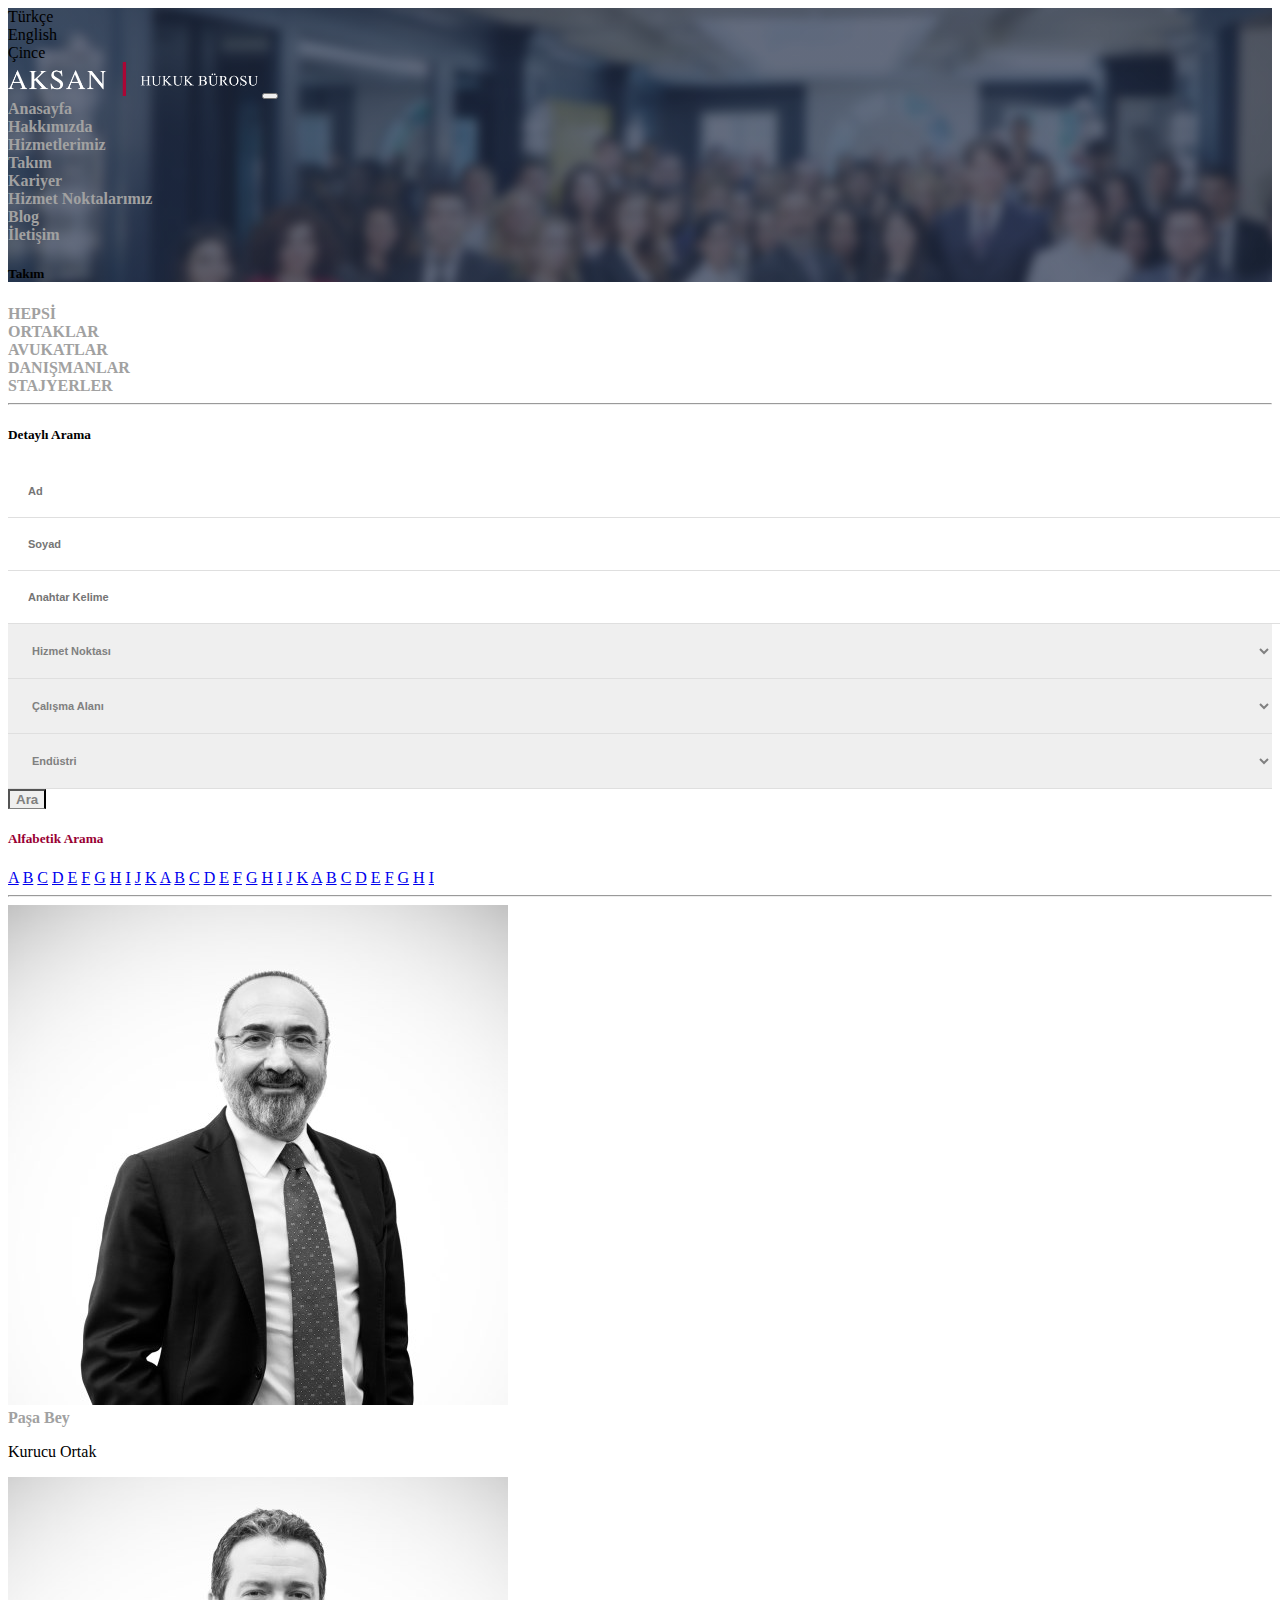
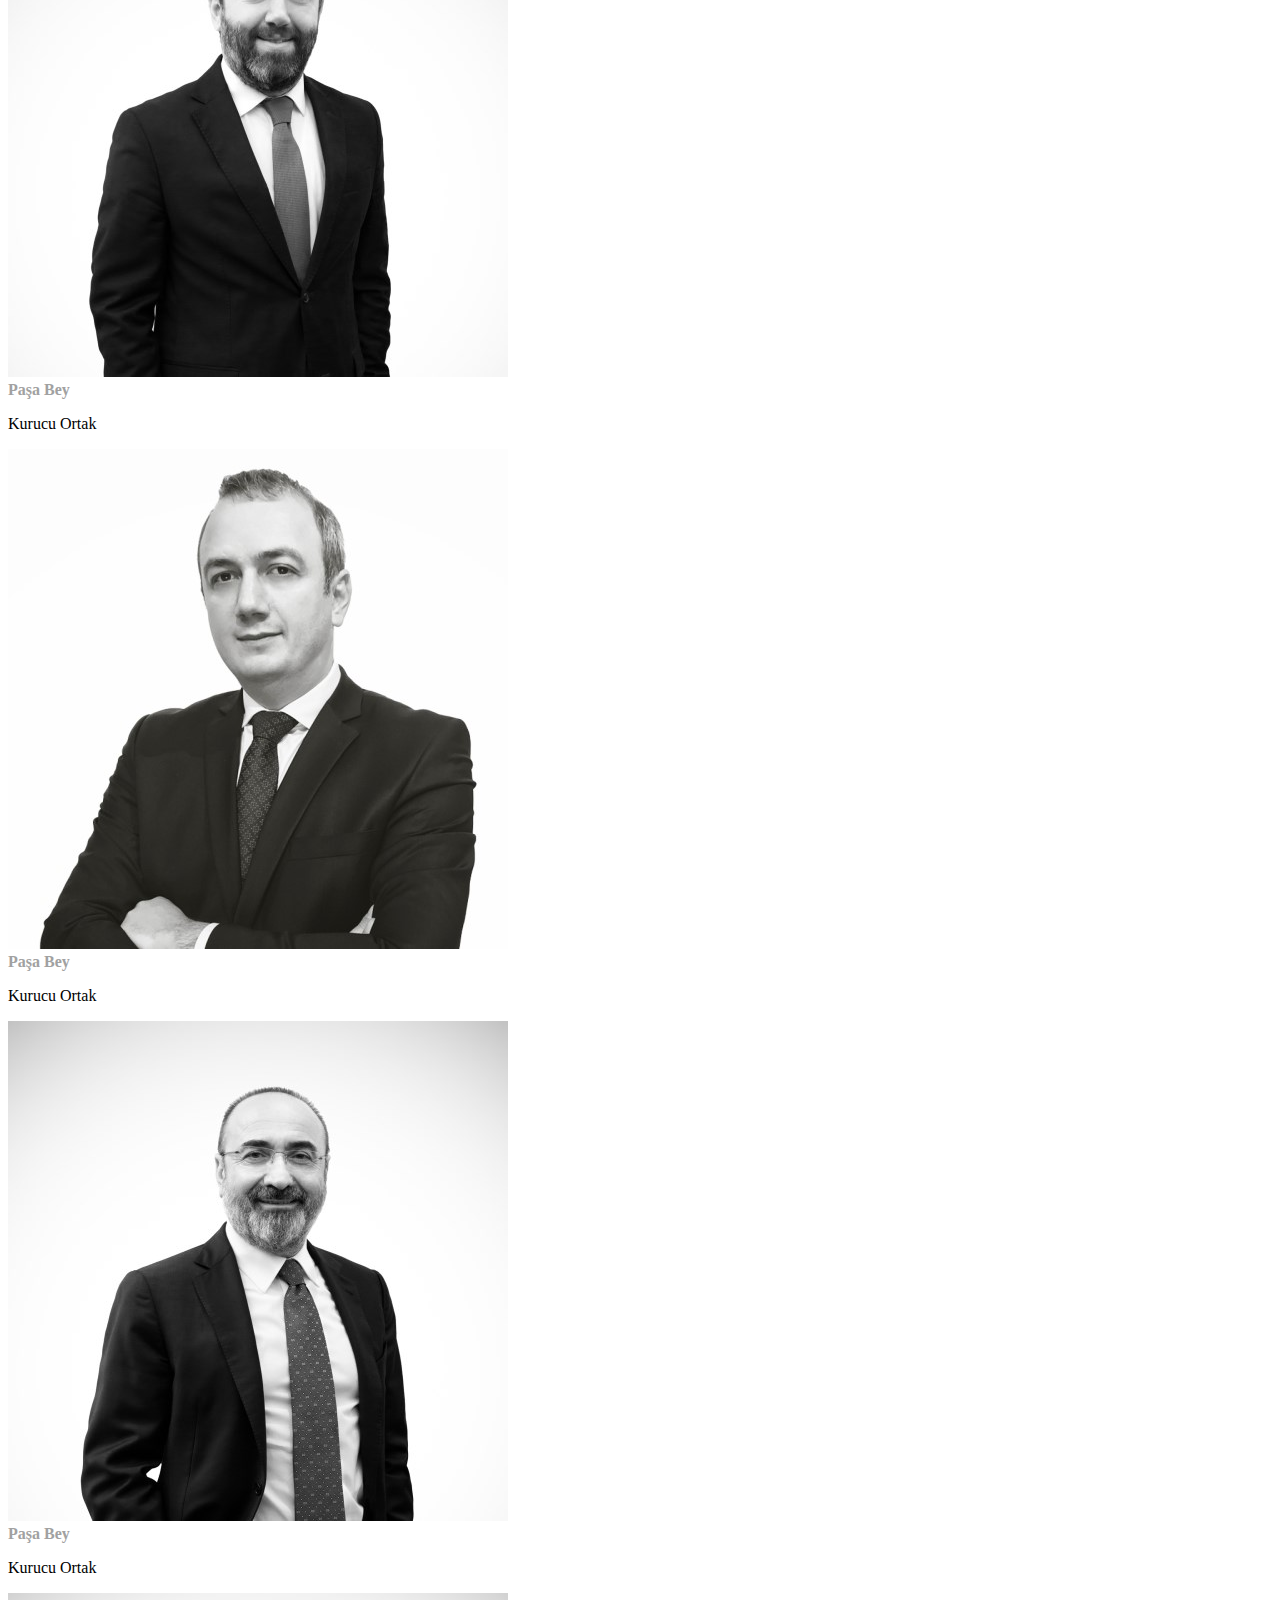
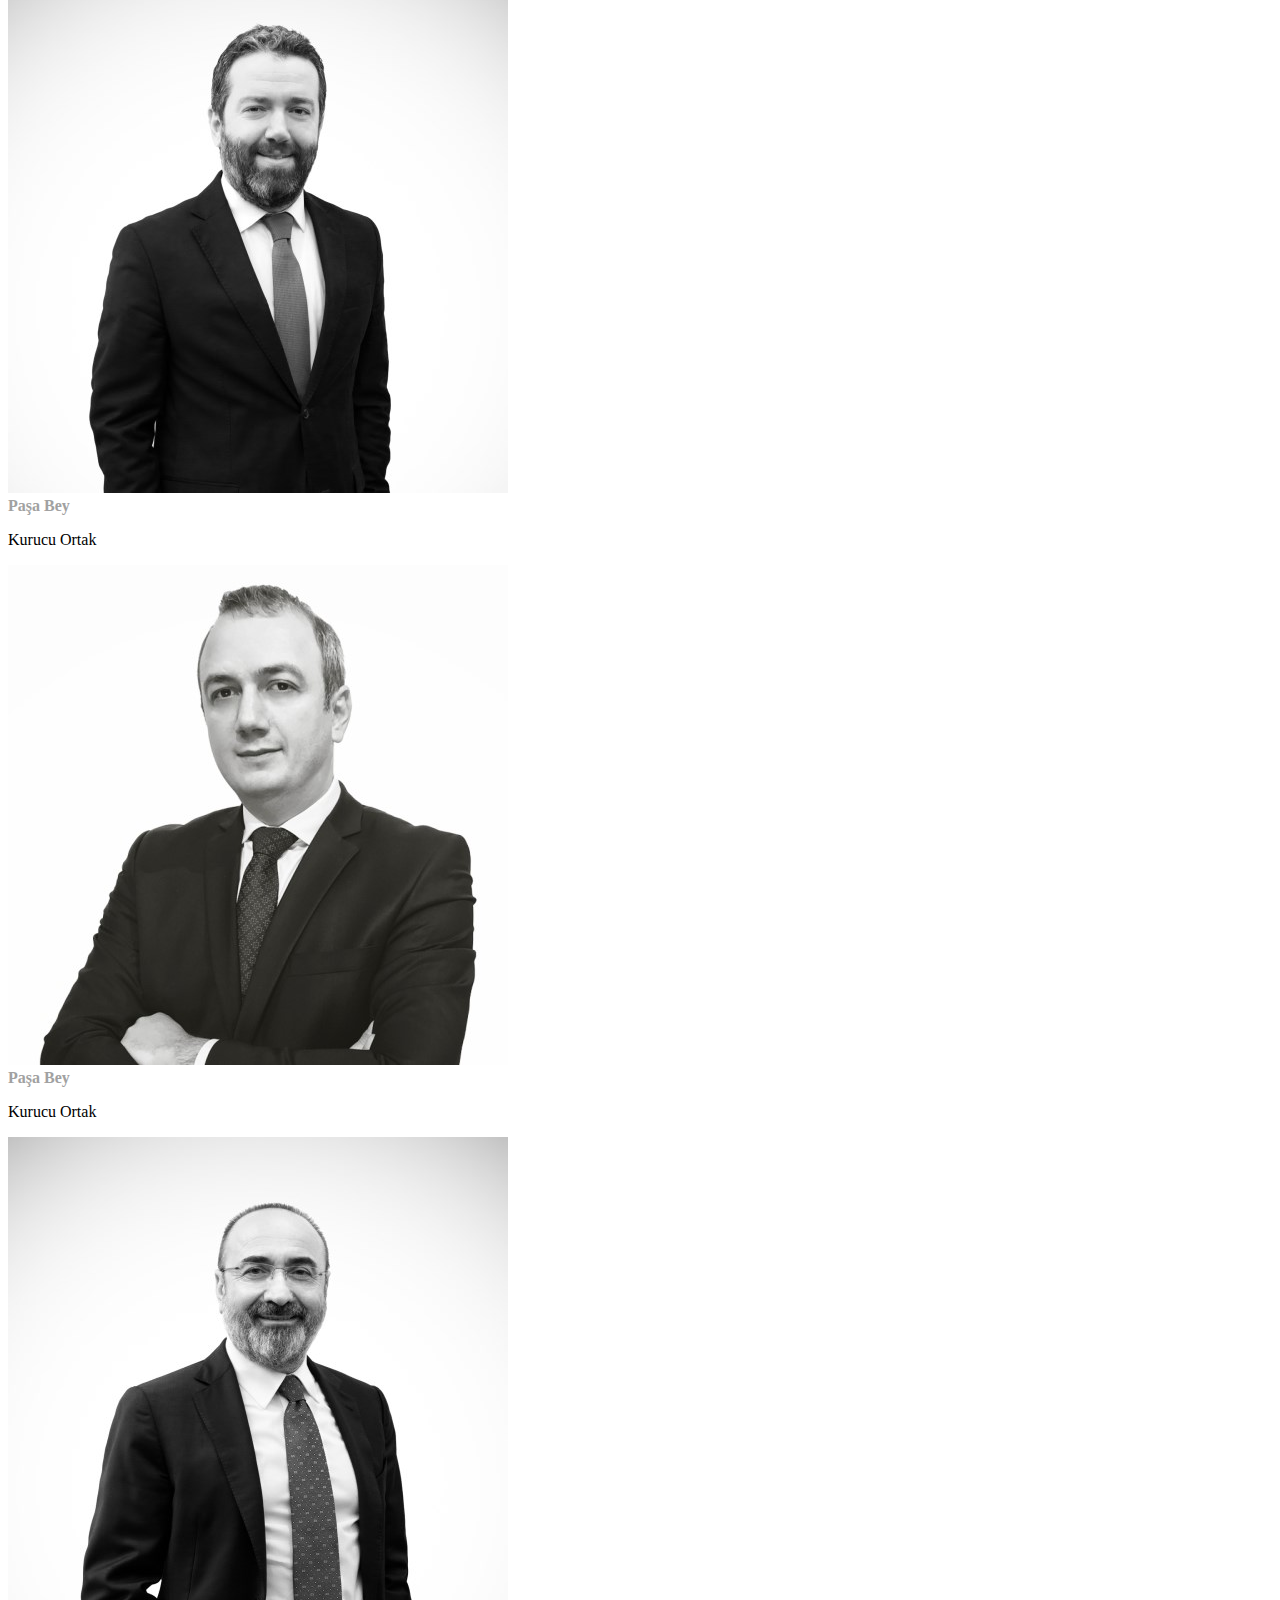
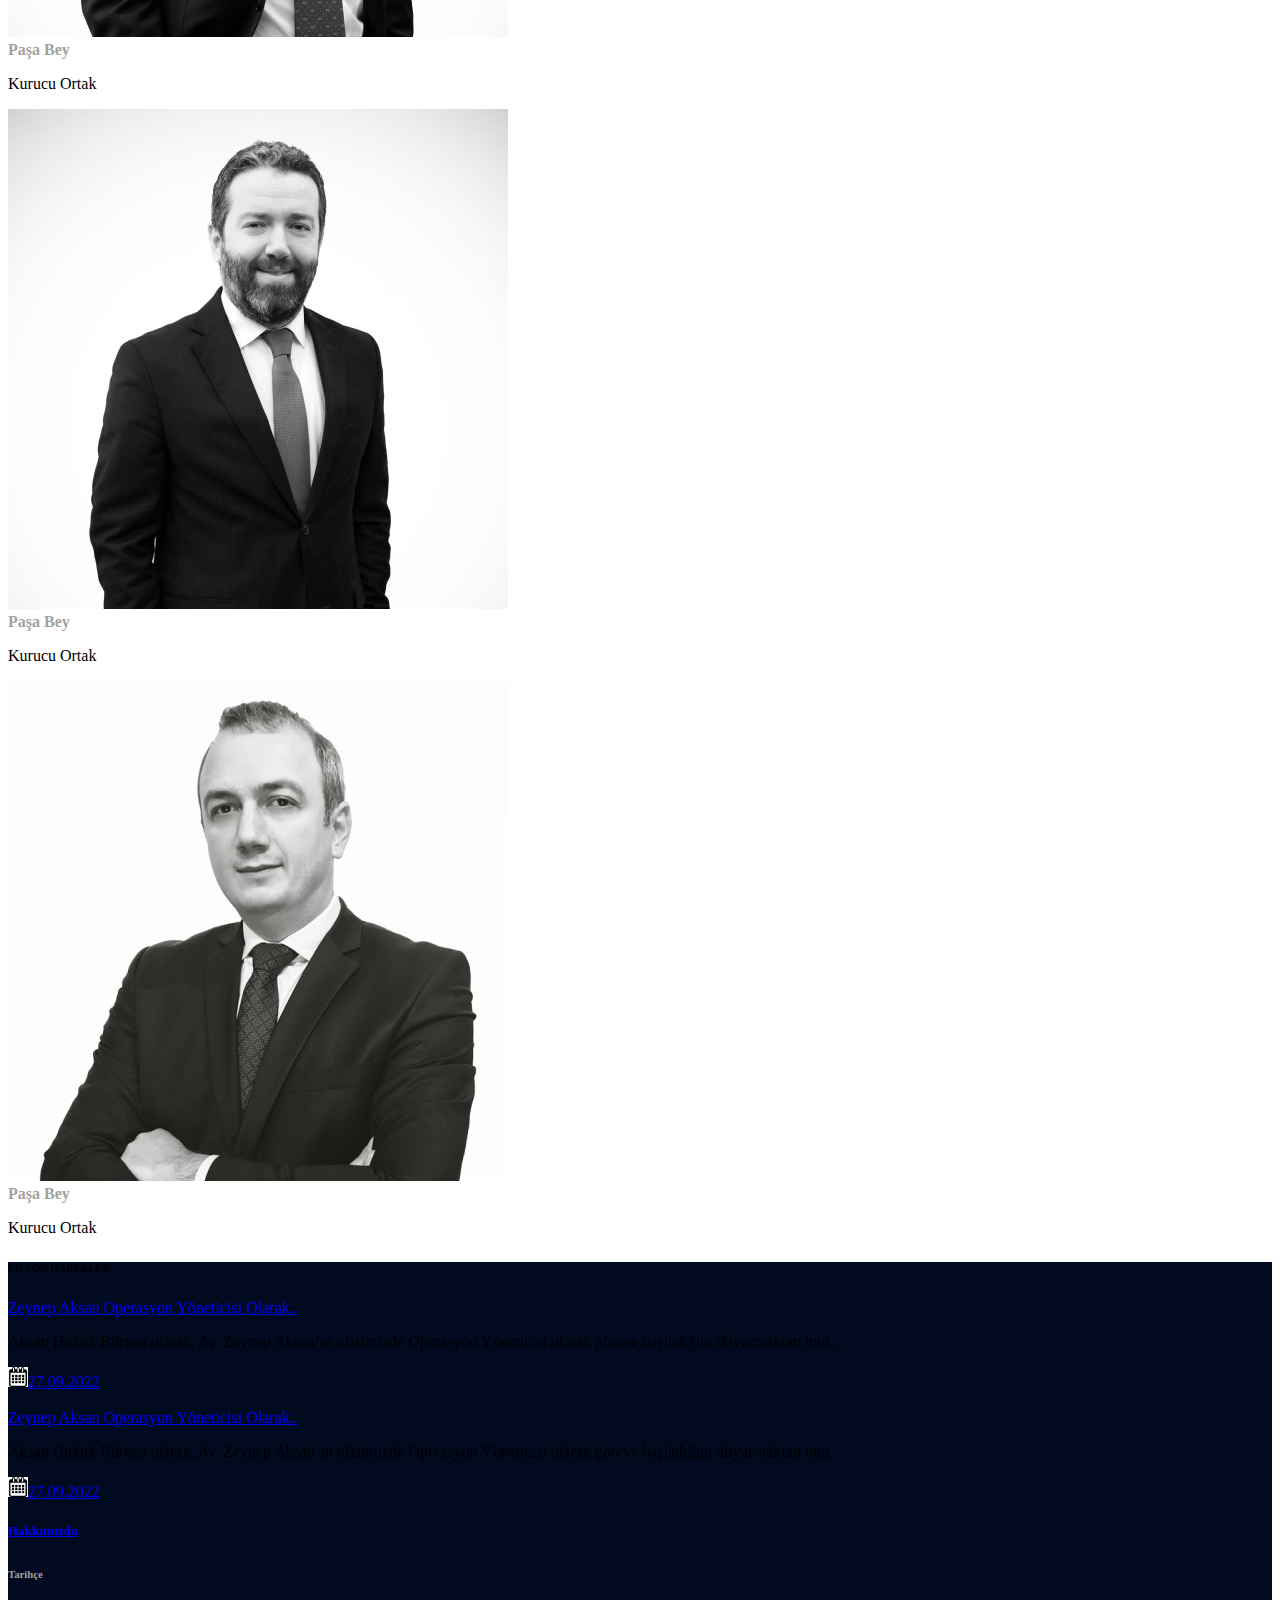
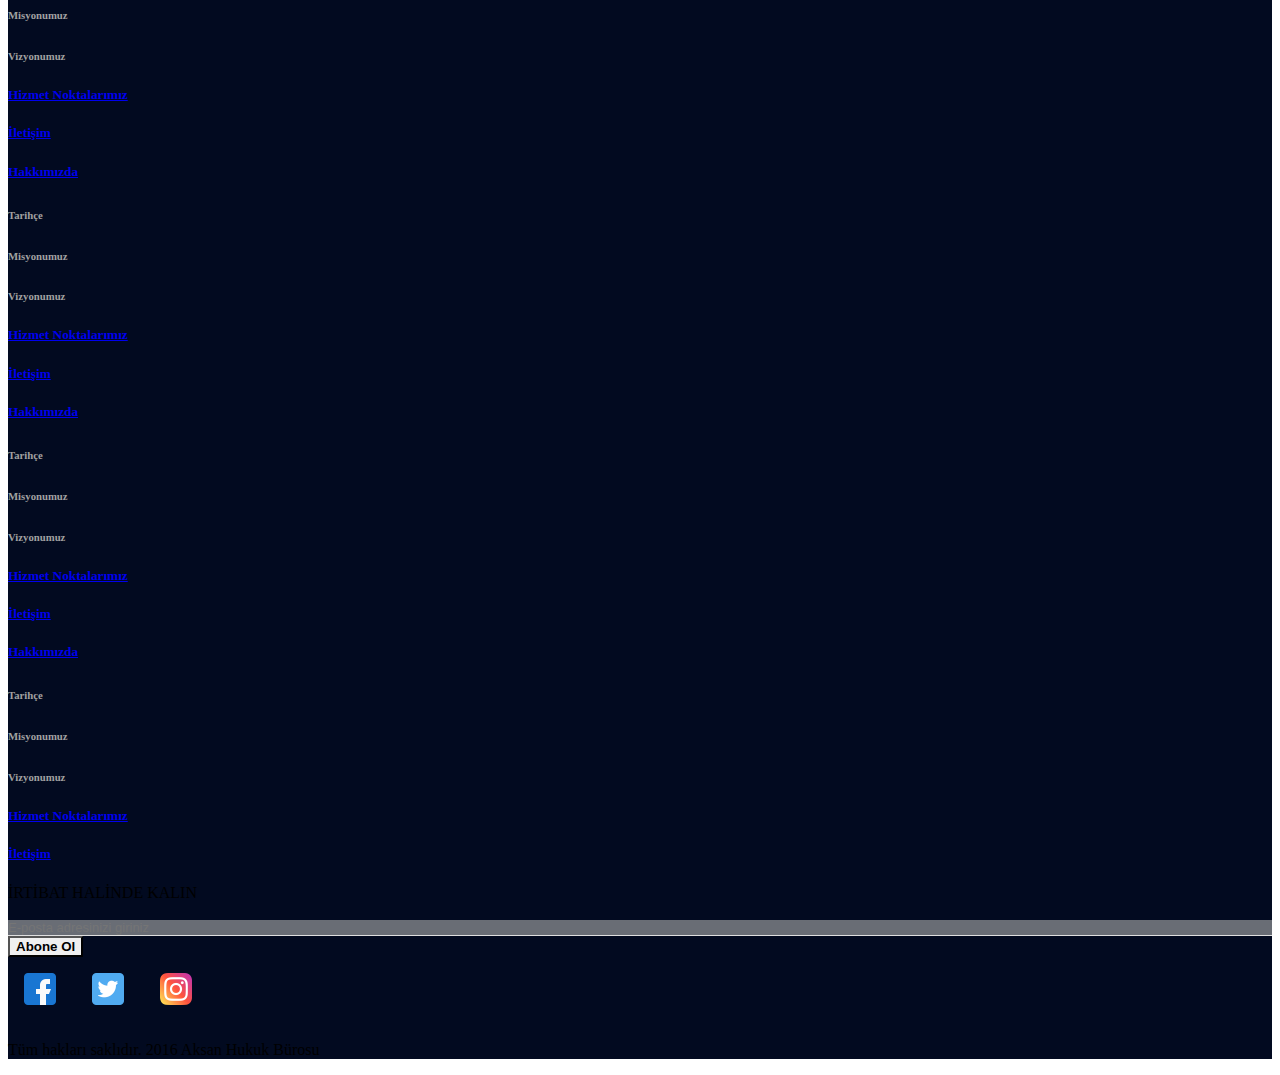
<file: index.html>
<!DOCTYPE html>
<html lang="tr">
<head>
    <meta charset="UTF-8">
    <meta http-equiv="X-UA-Compatible" content="IE=edge">
    <meta name="viewport" content="width=device-width, initial-scale=1.0">
    <title>Document</title>
    <link href="https://cdn.jsdelivr.net/npm/bootstrap@5.3.0-alpha1/dist/css/bootstrap.min.css" rel="stylesheet" integrity="sha384-GLhlTQ8iRABdZLl6O3oVMWSktQOp6b7In1Zl3/Jr59b6EGGoI1aFkw7cmDA6j6gD" crossorigin="anonymous">
    <link rel="stylesheet" href="style.css">
</head>
<body>
 <div class="header-navbar">
  <div class="container">
    <div class="row">
      <div class="col-md-12 mt-2">

        <ul class="list-unstyled text-decoration-none text-white text-end">
          <li class="d-inline-block me-2">Türkçe</li>
          <li class="d-inline-block me-2">English</li>
          <li class="d-inline-block me-2">Çince</li>
        </ul>
      </div>
    </div>
  </div>
 
 
    <nav class="navbar navbar-expand-lg navbar-dark ">
        <div class="container">
        
          <a class="navbar-brand" href="#">
            <img width="250px" src="img/logo.png" alt=""></a>
          <button class="navbar-toggler" type="button" data-bs-toggle="collapse" data-bs-target="#navbarSupportedContent" aria-controls="navbarSupportedContent" aria-expanded="false" aria-label="Toggle navigation">
            <span class="navbar-toggler-icon"></span>
          </button>
          <div class="collapse navbar-collapse" id="navbarSupportedContent">
            <ul class="navbar-nav ms-auto mb-2 mb-lg-0">
              <li class="nav-item">
                <a class="nav-link active" aria-current="page" href="#">Anasayfa</a>
              </li>
              <li class="nav-item">
                <a class="nav-link" href="#">Hakkımızda</a>
              </li>
              <li class="nav-item">
                <a class="nav-link" href="#">Hizmetlerimiz</a>
              </li>
              <li class="nav-item">
                <a class="nav-link" href="index.html">Takım</a>
              </li>
              <li class="nav-item">
                <a class="nav-link" href="#">Kariyer</a>
              </li>
              <li class="nav-item">
                <a class="nav-link" href="#">Hizmet Noktalarımız</a>
              </li>
              <li class="nav-item">
                <a class="nav-link" href="blog.html">Blog</a>
              </li>
              <li class="nav-item">
                <a class="nav-link" href="iletişim.html">İletişim</a>
              </li>
             
            </ul>
          
          </div>
        </div>
      </nav>
      <div class="container my-5">
        <div class="row">
          <h5 class="text-white text-center">Takım</h5>
        </div>
      </div>
     
 </div>
 
 <div class="container ">
  <div class="row">
    <div class="col-md-3">
        <ul class="list-unstyled">
          <li class="hepsi"> <a href="#"> HEPSİ</a></li>
          <li> <a href="#"> ORTAKLAR</a></li>
          <li> <a href="#"> AVUKATLAR</a></li>
          <li> <a href="#"> DANIŞMANLAR</a></li>
          <li> <a href="#"> STAJYERLER</a></li>
         
        </ul>
            <hr>
            <h5 class="text-dark ">Detaylı Arama</h5>
            <form action="">
              <div class="container">
                <input type="text" id="ad" placeholder="Ad">
                <input type="text"  placeholder="Soyad">
                <input type="text" placeholder="Anahtar Kelime">
                <select name="" id=""aria-label="Default select example" >
                  <option value="">Hizmet Noktası</option>
                  <option value="">İstanbul</option>
                  <option value="">Teknopark İstanbul</option>  
                </select>                
                <select name="" id=""aria-label="Default select example" >
                  <option value="">Çalışma Alanı</option>
                  <option value="">İstanbul</option>
                  <option value="">Teknopark İstanbul</option>
                  <option value="">Hizmet Noktası</option>
                 
                </select>
                <select name="" id="" class="hizmet">
                  <option value="">Endüstri</option>
                  <option value="">İstanbul</option>
                  <option value="">Teknopark İstanbul</option>
                  <option value="">Çalışma Alanı</option>
           
                </select>
                <div class="container">
                  <div class="row justify-content-center ">
                    <button type="submit" class="btn ara">Ara</button>

                  </div>
                  
                </div>
                
                
              </div>
            </form>
          <div class="container">
            <h5 class="alfabe ">Alfabetik Arama</h5>
            <a href="#" class="text-decoration-none text-dark m-1 ">A</a>
            <a href="#" class="text-decoration-none text-dark m-1  ">B</a>
            <a href="#" class="text-decoration-none text-dark m-1 ">C</a>
            <a href="#" class="text-decoration-none text-dark m-1 ">D</a>
            <a href="#" class="text-decoration-none text-dark m-1 ">E</a>
            <a href="#" class="text-decoration-none text-dark m-1 ">F</a>
            <a href="#" class="text-decoration-none text-dark m-1 ">G</a>
            <a href="#" class="text-decoration-none text-dark m-1 ">H</a>
            <a href="#" class="text-decoration-none text-dark m-1 ">I</a>
            <a href="#" class="text-decoration-none text-dark m-1 ">J</a>
            <a href="#" class="text-decoration-none text-dark m-1 ">K</a>
            <a href="#" class="text-decoration-none text-dark m-1 ">A</a>
            <a href="#" class="text-decoration-none text-dark m-1  ">B</a>
            <a href="#" class="text-decoration-none text-dark m-1 ">C</a>
            <a href="#" class="text-decoration-none text-dark m-1 ">D</a>
            <a href="#" class="text-decoration-none text-dark m-1 ">E</a>
            <a href="#" class="text-decoration-none text-dark m-1 ">F</a>
            <a href="#" class="text-decoration-none text-dark m-1 ">G</a>
            <a href="#" class="text-decoration-none text-dark m-1 ">H</a>
            <a href="#" class="text-decoration-none text-dark m-1 ">I</a>
            <a href="#" class="text-decoration-none text-dark m-1 ">J</a>
            <a href="#" class="text-decoration-none text-dark m-1 ">K</a>
            <a href="#" class="text-decoration-none text-dark m-1 ">A</a>
            <a href="#" class="text-decoration-none text-dark m-1  ">B</a>
            <a href="#" class="text-decoration-none text-dark m-1 ">C</a>
            <a href="#" class="text-decoration-none text-dark m-1 ">D</a>
            <a href="#" class="text-decoration-none text-dark m-1 ">E</a>
            <a href="#" class="text-decoration-none text-dark m-1 ">F</a>
            <a href="#" class="text-decoration-none text-dark m-1 ">G</a>
            <a href="#" class="text-decoration-none text-dark m-1 ">H</a>
            <a href="#" class="text-decoration-none text-dark m-1 ">I</a>
           
          
           
          </div>
          <hr>
      
    </div>
    <div class="col-md-9">
      <div class="row ">
        <div class="col-md-4 ">
          <img src="img/resim1.jpg" alt="">
          <ul class="list-unstyled text-center my-2">
            <li class="name"><a href="">Paşa Bey</a></li>
          </ul>
       
             <p class="text-center">Kurucu Ortak</p>
        </div>
        <div class="col-md-4">
          <img src="img/resim2.jpg" alt="">
          <ul class="list-unstyled text-center my-2">
            <li><a href="">Paşa Bey</a></li>
          </ul>
       
             <p class="text-center">Kurucu Ortak</p>
        </div>
        <div class="col-md-4">
          <img src="img/resim3.jpg" alt="">
          <ul class="list-unstyled text-center my-2">
            <li><a href="">Paşa Bey</a></li>
          </ul>
       
             <p class="text-center">Kurucu Ortak</p>
        </div>
      </div>
      <div class="row ">
        <div class="col-md-4 ">
          <img src="img/resim1.jpg" alt="">
          <ul class="list-unstyled text-center my-2">
            <li class="name"><a href="">Paşa Bey</a></li>
          </ul>
       
             <p class="text-center">Kurucu Ortak</p>
        </div>
        <div class="col-md-4">
          <img src="img/resim2.jpg" alt="">
          <ul class="list-unstyled text-center my-2">
            <li><a href="">Paşa Bey</a></li>
          </ul>
       
             <p class="text-center">Kurucu Ortak</p>
        </div>
        <div class="col-md-4">
          <img src="img/resim3.jpg" alt="">
          <ul class="list-unstyled text-center my-2">
            <li><a href="">Paşa Bey</a></li>
          </ul>
       
             <p class="text-center">Kurucu Ortak</p>
        </div>
      </div>
      <div class="row ">
        <div class="col-md-4 ">
          <img src="img/resim1.jpg" alt="">
          <ul class="list-unstyled text-center my-2">
            <li class="name"><a href="">Paşa Bey</a></li>
          </ul>
       
             <p class="text-center">Kurucu Ortak</p>
        </div>
        <div class="col-md-4">
          <img src="img/resim2.jpg" alt="">
          <ul class="list-unstyled text-center my-2">
            <li><a href="">Paşa Bey</a></li>
          </ul>
       
             <p class="text-center">Kurucu Ortak</p>
        </div>
        <div class="col-md-4">
          <img src="img/resim3.jpg" alt="">
          <ul class="list-unstyled text-center my-2">
            <li><a href="">Paşa Bey</a></li>
          </ul>
       
             <p class="text-center">Kurucu Ortak</p>
        </div>
      </div>





    </div>
  </div>
 </div>

<div class="container-footer p-5 ">
  <div class="row ">
    <div class="col-md-4 text-white">
      <h6  >EN SON HABERLER</h6>
      <a href="#" class="text-decoration-none text-white ">Zeynep Aksan Operasyon Yöneticisi Olarak.. </a>
      <p>Aksan Hukuk Bürosu olarak, Av. Zeynep Aksan’ın ofisimizde Operasyon Yöneticisi olarak göreve başladığını duyurmaktan mut..</p>


      <div class="tarih">
        <a href="#" class="text-decoration-none text-white">
          <img src="img/takvim.png" class="takvim mx-1 mb-2" alt="">27.09.2022         
        </a>
      </div>
      <br>
      <a href="#" class="text-decoration-none text-white ">Zeynep Aksan Operasyon Yöneticisi Olarak.. </a>
      <p>Aksan Hukuk Bürosu olarak, Av. Zeynep Aksan’ın ofisimizde Operasyon Yöneticisi olarak göreve başladığını duyurmaktan mut..</p>


      <div class="tarih">
        <a href="#" class="text-decoration-none text-white">
          <img src="img/takvim.png" class="takvim mx-1" alt="">27.09.2022         
        </a>
      </div>
    </div>
     
<div class="col-md-4 text-white">
  <div class="row">
    <div class="col-md-6">
      <a href="#" class="text-decoration-none text-white bottom-hak" ><h5>Hakkımızda</h5></a>
      <ul class="list-unstyled">
        <li class=""><a href="#" class="text-white "> <h6>Tarihçe</h6></a></li>
        <li class=""><a href="#" class="text-white "> <h6>Misyonumuz</h6></a></li>
        <li class=""><a href="#" class="text-white "> <h6>Vizyonumuz</h6></a></li>
        <a href="#" class="text-decoration-none text-white bottom-hak" > <h5>Hizmet Noktalarımız</h5></a>
        <a href="#" class="text-decoration-none text-white bottom-hak" ><h5>İletişim</h5></a>
      </ul>
    </div>
    <div class="col-md-6">
    <a href="#" class="text-decoration-none text-white bottom-hak" ><h5>Hakkımızda</h5></a>
      <ul class="list-unstyled">
        <li class=""><a href="#" class="text-white "> <h6>Tarihçe</h6></a></li>
        <li class=""><a href="#" class="text-white "> <h6>Misyonumuz</h6></a></li>
        <li class=""><a href="#" class="text-white "> <h6>Vizyonumuz</h6></a></li>
        <a href="#" class="text-decoration-none text-white bottom-hak" > <h5>Hizmet Noktalarımız</h5></a>
        <a href="#" class="text-decoration-none text-white bottom-hak" ><h5>İletişim</h5></a>
      </ul>
    </div>
  </div>
</div>
<div class="col-md-4 text-white ">
  <div class="row">
    <div class="col-md-6">
      <a href="#" class="text-decoration-none text-white bottom-hak" ><h5>Hakkımızda</h5></a>
      <ul class="list-unstyled">
        <li class=""><a href="#" class="text-white "> <h6>Tarihçe</h6></a></li>
        <li class=""><a href="#" class="text-white "> <h6>Misyonumuz</h6></a></li>
        <li class=""><a href="#" class="text-white "> <h6>Vizyonumuz</h6></a></li>
        <a href="#" class="text-decoration-none text-white bottom-hak" > <h5>Hizmet Noktalarımız</h5></a>
        <a href="#" class="text-decoration-none text-white bottom-hak" ><h5>İletişim</h5></a>
      </ul>
    </div>
    <div class="col-md-6">
    <a href="#" class="text-decoration-none text-white bottom-hak" ><h5>Hakkımızda</h5></a>
      <ul class="list-unstyled">
        <li class=""><a href="#" class="text-white "> <h6>Tarihçe</h6></a></li>
        <li class=""><a href="#" class="text-white "> <h6>Misyonumuz</h6></a></li>
        <li class=""><a href="#" class="text-white "> <h6>Vizyonumuz</h6></a></li>
        <a href="#" class="text-decoration-none text-white bottom-hak" > <h5>Hizmet Noktalarımız</h5></a>
        <a href="#" class="text-decoration-none text-white bottom-hak" ><h5>İletişim</h5></a>
      </ul>
    </div>
  </div>
</div>



   

</div>
   
<div class="container-bottom mt-5">
  <div class="row"> 
    <div class="col-md-4 text-white">
      <p>İRTİBAT HALİNDE KALIN<p>
      <div class="input-group mb-3">
        <input type="email" class="form-control " placeholder="E-posta adresinizi giriniz"  ">
        <button class="btn btn-outline-secondary" type="button" id="button-addon2">Abone Ol</button>

        
      </div>
      <a href="#"><img src="img/facebook.png" class="icon" alt=""></a>
      <a href="#"><img src="img/twitter.png" class="icon" alt=""></a>
      <a href="#"><img src="img/instagram (1).png" class="icon" alt=""></a>
    </div>
  </div>
  <div class="row justify-content-center">
    <div class="col-md-4 ">
      <p class="text-white justify-content-center">Tüm hakları saklıdır. 2016 Aksan Hukuk Bürosu</p>
    </div>
  </div>
  
</div>

  </div>
 

  



<script src="https://cdn.jsdelivr.net/npm/bootstrap@5.3.0-alpha1/dist/js/bootstrap.bundle.min.js" integrity="sha384-w76AqPfDkMBDXo30jS1Sgez6pr3x5MlQ1ZAGC+nuZB+EYdgRZgiwxhTBTkF7CXvN" crossorigin="anonymous"></script>
</body>
</html>
</file>
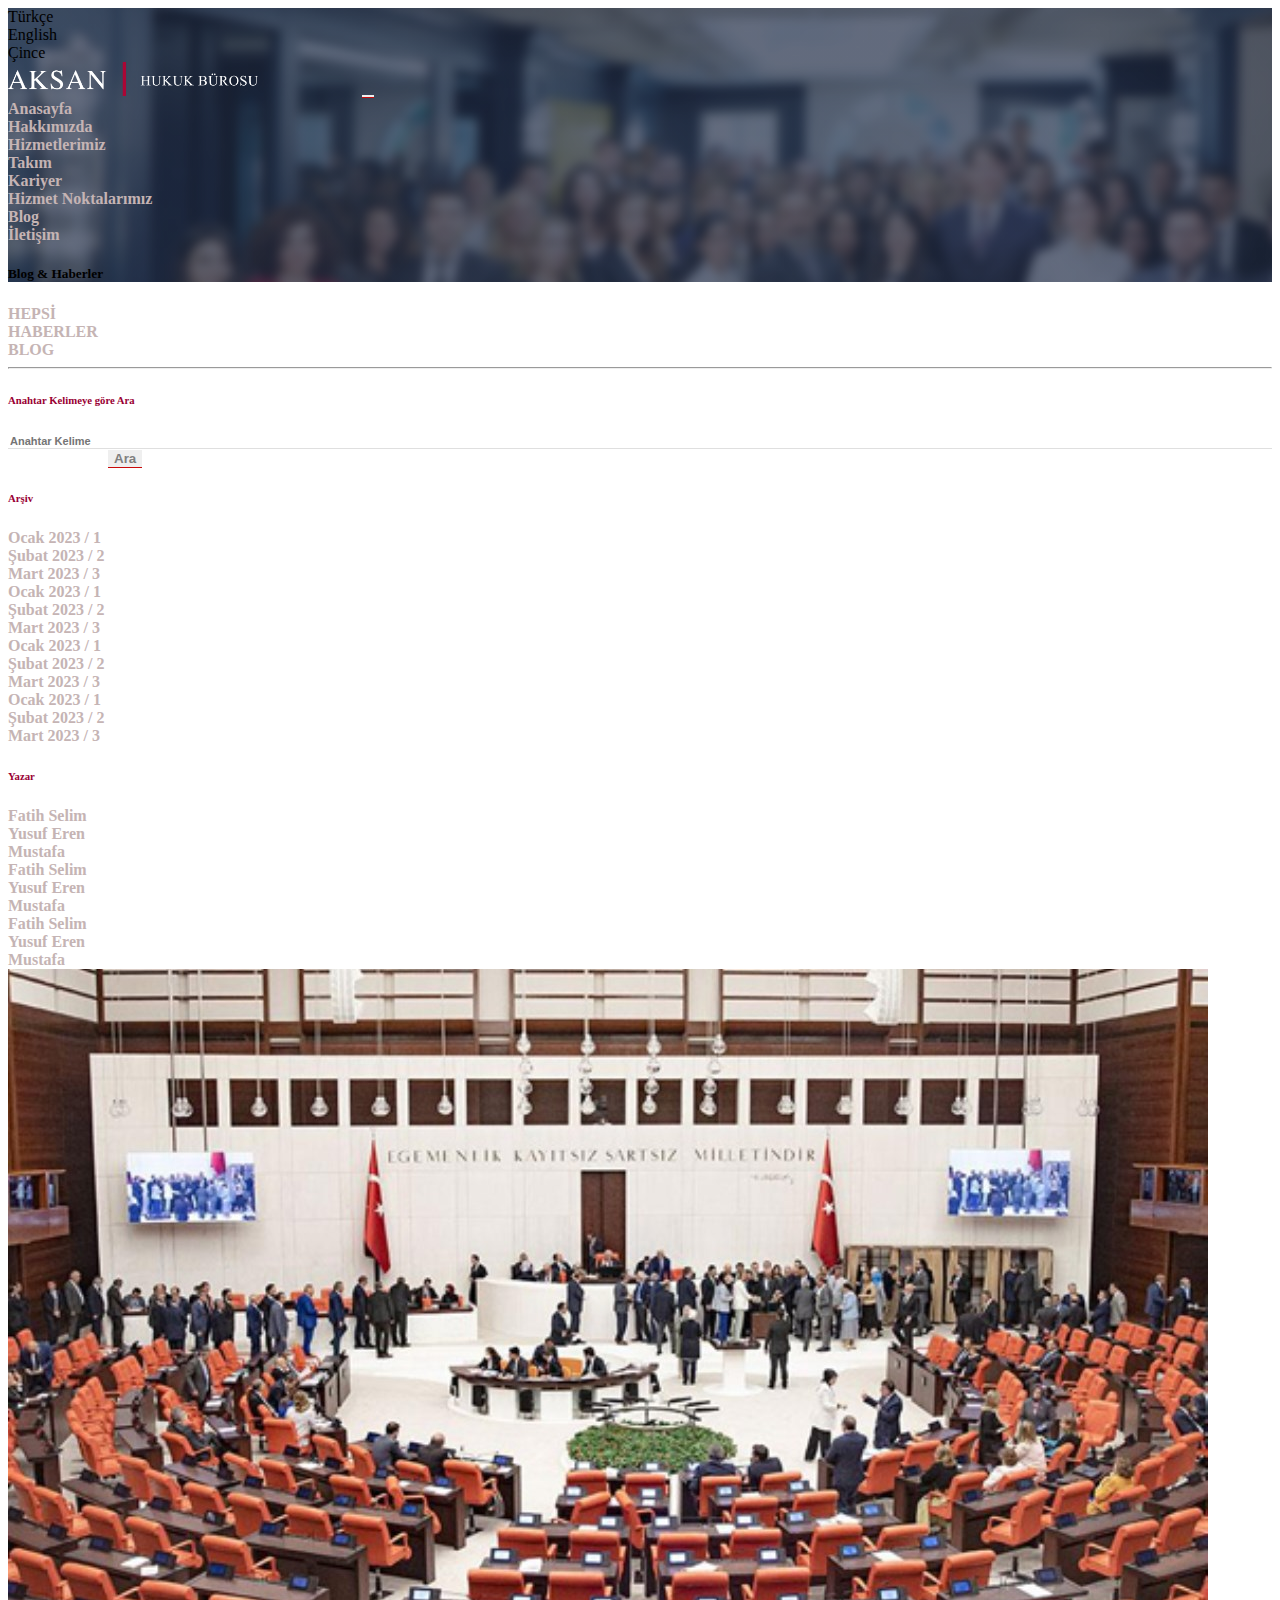
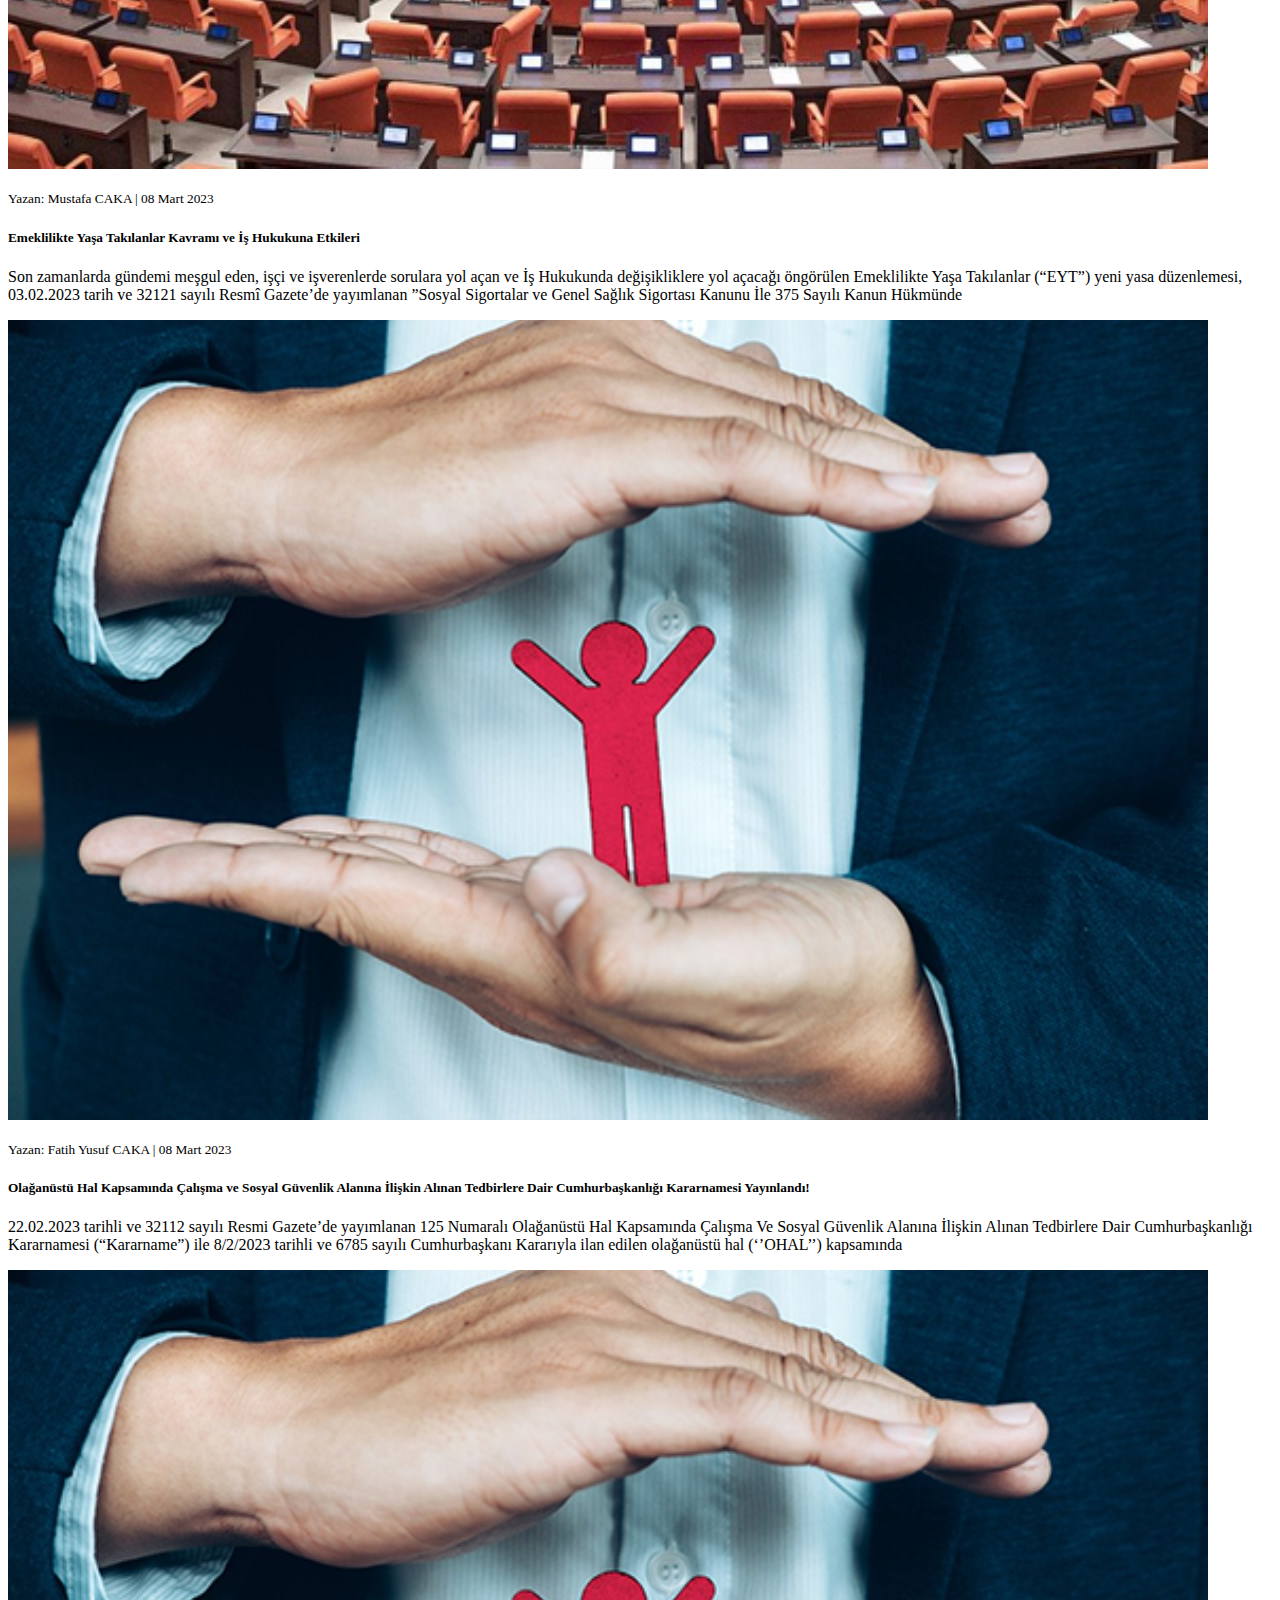
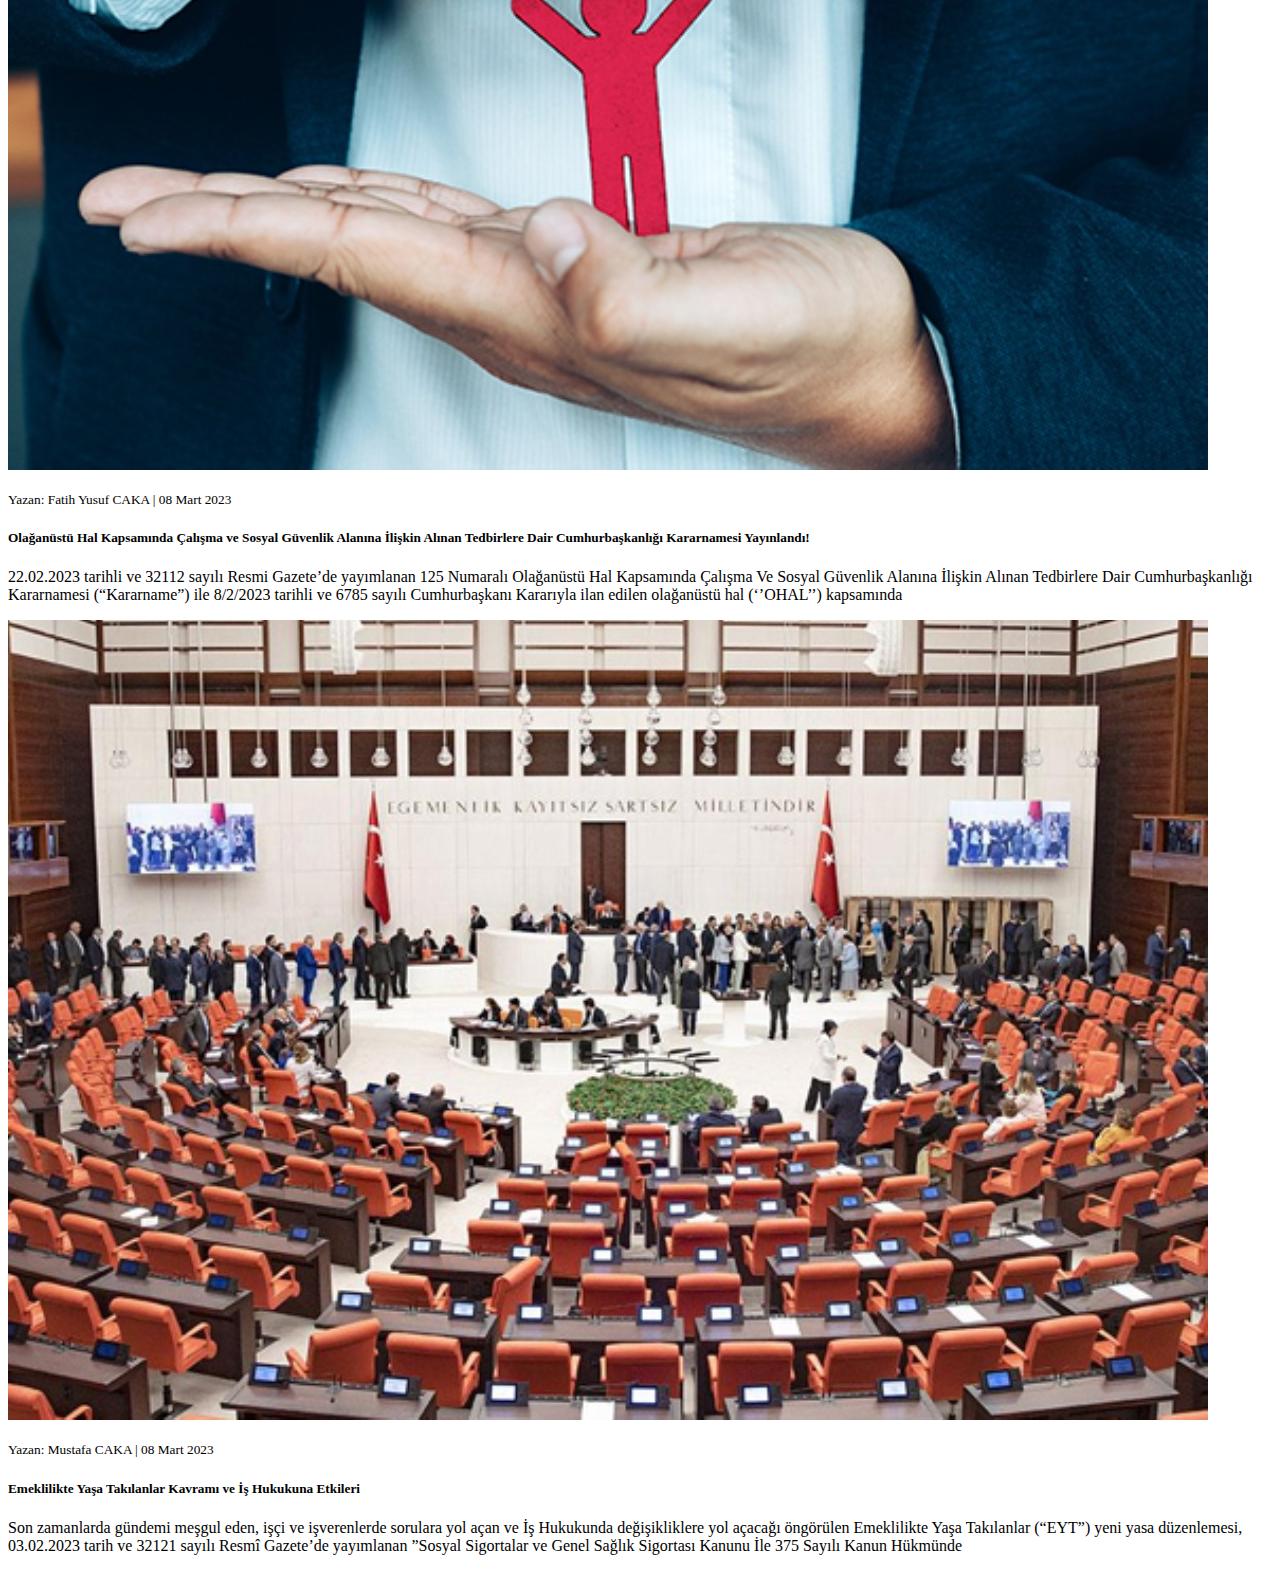
<file: blog.html>
<!DOCTYPE html>
<html lang="tr">

<head>
    <meta charset="UTF-8">
    <meta http-equiv="X-UA-Compatible" content="IE=edge">
    <meta name="viewport" content="width=device-width, initial-scale=1.0">
    <title>Document</title>
    <link href="https://cdn.jsdelivr.net/npm/bootstrap@5.3.0-alpha1/dist/css/bootstrap.min.css" rel="stylesheet"
        integrity="sha384-GLhlTQ8iRABdZLl6O3oVMWSktQOp6b7In1Zl3/Jr59b6EGGoI1aFkw7cmDA6j6gD" crossorigin="anonymous">
    <link rel="stylesheet" href="blog.css">
</head>

<body>
    <div class="header-navbar">

        <div class="container">
            <div class="row">
                <div class="col-md-12 mt-2">

                    <ul class="list-unstyled text-decoration-none text-white text-end">
                        <li class="d-inline-block me-2">Türkçe</li>
                        <li class="d-inline-block me-2">English</li>
                        <li class="d-inline-block me-2">Çince</li>
                    </ul>
                </div>





            </div>

        </div>
        <nav class="navbar navbar-expand-lg navbar-dark">
            <div class="container">

                <a class="navbar-brand" href="#">
                    <img width="250px" src="img/logo.png" alt=""></a>
                <button class="navbar-toggler" type="button" data-bs-toggle="collapse"
                    data-bs-target="#navbarSupportedContent" aria-controls="navbarSupportedContent"
                    aria-expanded="false" aria-label="Toggle navigation">
                    <span class="navbar-toggler-icon"></span>
                </button>
                <div class="collapse navbar-collapse" id="navbarSupportedContent">
                    <ul class="navbar-nav ms-auto mb-2 mb-lg-0">
                        <li class="nav-item">
                            <a class="nav-link active" aria-current="page" href="#">Anasayfa</a>
                        </li>
                        <li class="nav-item">
                            <a class="nav-link" href="#">Hakkımızda</a>
                        </li>
                        <li class="nav-item">
                            <a class="nav-link" href="#">Hizmetlerimiz</a>
                        </li>
                        <li class="nav-item">
                            <a class="nav-link" href="index.html">Takım</a>
                        </li>
                        <li class="nav-item">
                            <a class="nav-link" href="#">Kariyer</a>
                        </li>
                        <li class="nav-item">
                            <a class="nav-link" href="#">Hizmet Noktalarımız</a>
                        </li>
                        <li class="nav-item">
                            <a class="nav-link" href="blog.html">Blog</a>
                        </li>
                        <li class="nav-item">
                            <a class="nav-link" href="iletişim.html">İletişim</a>
                        </li>

                    </ul>

                </div>
            </div>
        </nav>
        <div class="container my-5">
            <div class="row">
                <h5 class="text-white text-center">Blog & Haberler</h5>
            </div>
        </div>



    </div>


    <div class="container ">
        <div class="row ">
            <div class="col-md-4 ms-auto mobil-text">
                <ul class="list-unstyled">
                    <li> <a href="#"> HEPSİ</a></li>
                    <li> <a href="#"> HABERLER</a></li>
                    <li> <a href="#"> BLOG </a></li>
                </ul>
                <hr>

                <div class="container-search">
                    <h6 class="my-1 search">Anahtar Kelimeye göre Ara</h6>
                    <input type="search" placeholder="Anahtar Kelime">
                    <button class="btn"> Ara </button>
                </div>
                <h6 class="my-1 search">Arşiv</h6>
                <ul class="list-unstyled">
                    <li class="tarih-yani"> <a href="#"> Ocak 2023 </a> / 1</li>
                    <li class="tarih-yani"> <a href="#"> Şubat 2023 </a> / 2</li>
                    <li class="tarih-yani"> <a href="#"> Mart 2023</a> / 3</li>
                    <li class="tarih-yani"> <a href="#"> Ocak 2023 </a> / 1</li>
                    <li class="tarih-yani"> <a href="#"> Şubat 2023 </a> / 2</li>
                    <li class="tarih-yani"> <a href="#"> Mart 2023</a> / 3</li>
                    <li class="tarih-yani"> <a href="#"> Ocak 2023 </a> / 1</li>
                    <li class="tarih-yani"> <a href="#"> Şubat 2023 </a> / 2</li>
                    <li class="tarih-yani"> <a href="#"> Mart 2023</a> / 3</li>
                    <li class="tarih-yani"> <a href="#"> Ocak 2023 </a> / 1</li>
                    <li class="tarih-yani"> <a href="#"> Şubat 2023 </a> / 2</li>
                    <li class="tarih-yani"> <a href="#"> Mart 2023</a> / 3</li>
                </ul>
                <h6 class="my-1 search">Yazar</h6>
                <ul class="list-unstyled">

                    <li class="yazar"> <a href="#"> Fatih Selim </a></li>
                    <li class="yazar"> <a href="#"> Yusuf Eren </a></li>
                    <li class="yazar"> <a href="#"> Mustafa</a> </li>
                    <li class="yazar"> <a href="#"> Fatih Selim </a></li>
                    <li class="yazar"> <a href="#"> Yusuf Eren </a></li>
                    <li class="yazar"> <a href="#"> Mustafa</a> </li>
                    <li class="yazar"> <a href="#"> Fatih Selim </a> </li>
                    <li class="yazar"> <a href="#"> Yusuf Eren </a></li>
                    <li class="yazar"> <a href="#"> Mustafa</a></li>


            </div>
                  <div class=" col-md-8 col-8 mobil-image ">
                        <div class="row row-cols-2 ">
                            <div class="col-12 col-sm-12 col-md-12 col-lg-6  ">
                                <div class="card-group  ">
                                    <div class="card ">
                                        <img src="img/meclis.jpg" class="card-img-top" alt="...">
                                        <div class="card-body">
                                            <p class="card-text"><small class="text-muted">Yazan: Mustafa CAKA | 08 Mart
                                                    2023</small></p>
                                            <h5 class="card-title">Emeklilikte Yaşa Takılanlar Kavramı ve İş Hukukuna Etkileri
                                            </h5>
                                            <p class="card-text">Son zamanlarda gündemi meşgul eden, işçi ve işverenlerde
                                                sorulara yol açan ve İş Hukukunda değişikliklere yol açacağı öngörülen
                                                Emeklilikte Yaşa Takılanlar (“EYT”) yeni yasa düzenlemesi, 03.02.2023 tarih ve
                                                32121 sayılı Resmî Gazete’de yayımlanan ”Sosyal Sigortalar ve Genel Sağlık
                                                Sigortası Kanunu İle 375 Sayılı Kanun Hükmünde</p>
        
                                        </div>
                                    </div>
                                </div>
                            </div>

                            <div class="col-12  col-sm-12  col-md-12 col-lg-6">

                                <div class="card-group">
                                    <div class="card">
                                        <img src="img/el.jpg" class="card-img-top" alt="...">
                                        <div class="card-body">
                                            <p class="card-text"><small class="text-muted">Yazan: Fatih Yusuf CAKA | 08 Mart
                                                    2023</small></p>
                                            <h5 class="card-title">Olağanüstü Hal Kapsamında Çalışma ve Sosyal Güvenlik Alanına
                                                İlişkin Alınan Tedbirlere Dair Cumhurbaşkanlığı Kararnamesi Yayınlandı!</h5>
                                            <p class="card-text">22.02.2023 tarihli ve 32112 sayılı Resmi Gazete’de yayımlanan
                                                125 Numaralı Olağanüstü Hal Kapsamında Çalışma Ve Sosyal Güvenlik Alanına
                                                İlişkin Alınan Tedbirlere Dair Cumhurbaşkanlığı Kararnamesi (“Kararname”) ile
                                                8/2/2023 tarihli ve 6785 sayılı Cumhurbaşkanı Kararıyla ilan edilen olağanüstü
                                                hal (‘’OHAL’’) kapsamında</p>
        
                                        </div>
                                    </div>
                                </div>
                            </div>


                            <div class="col-12 col-sm-12 col-md-12 col-lg-6">
                                <div class="card-group">
                                    <div class="card">
                                        <img src="img/el.jpg" class="card-img-top" alt="...">
                                        <div class="card-body">
                                            <p class="card-text"><small class="text-muted">Yazan: Fatih Yusuf CAKA | 08 Mart
                                                    2023</small></p>
                                            <h5 class="card-title">Olağanüstü Hal Kapsamında Çalışma ve Sosyal Güvenlik Alanına
                                                İlişkin Alınan Tedbirlere Dair Cumhurbaşkanlığı Kararnamesi Yayınlandı!</h5>
                                            <p class="card-text">22.02.2023 tarihli ve 32112 sayılı Resmi Gazete’de yayımlanan
                                                125 Numaralı Olağanüstü Hal Kapsamında Çalışma Ve Sosyal Güvenlik Alanına
                                                İlişkin Alınan Tedbirlere Dair Cumhurbaşkanlığı Kararnamesi (“Kararname”) ile
                                                8/2/2023 tarihli ve 6785 sayılı Cumhurbaşkanı Kararıyla ilan edilen olağanüstü
                                                hal (‘’OHAL’’) kapsamında</p>
        
                                        </div>
                                    </div>
                                </div>
                            </div>


                            
                            <div class=" col-12 col-sm-12 col-md-12 col-lg-6">

                                <div class="card-group">
                                    <div class="card">
                                        <img src="img/meclis.jpg" class="card-img-top" alt="...">
                                        <div class="card-body">
                                            <p class="card-text"><small class="text-muted">Yazan: Mustafa CAKA | 08 Mart
                                                    2023</small></p>
                                            <h5 class="card-title">Emeklilikte Yaşa Takılanlar Kavramı ve İş Hukukuna Etkileri
                                            </h5>
                                            <p class="card-text">Son zamanlarda gündemi meşgul eden, işçi ve işverenlerde
                                                sorulara yol açan ve İş Hukukunda değişikliklere yol açacağı öngörülen
                                                Emeklilikte Yaşa Takılanlar (“EYT”) yeni yasa düzenlemesi, 03.02.2023 tarih ve
                                                32121 sayılı Resmî Gazete’de yayımlanan ”Sosyal Sigortalar ve Genel Sağlık
                                                Sigortası Kanunu İle 375 Sayılı Kanun Hükmünde</p>
        
                                        </div>
                                    </div>
                                </div>
                            </div>


                        </div>
                    </div>
               
                
           
          
        </div>

    </div>




    <script src="https://cdn.jsdelivr.net/npm/bootstrap@5.3.0-alpha1/dist/js/bootstrap.bundle.min.js"
        integrity="sha384-w76AqPfDkMBDXo30jS1Sgez6pr3x5MlQ1ZAGC+nuZB+EYdgRZgiwxhTBTkF7CXvN"
        crossorigin="anonymous"></script>
</body>

</html>
</file>
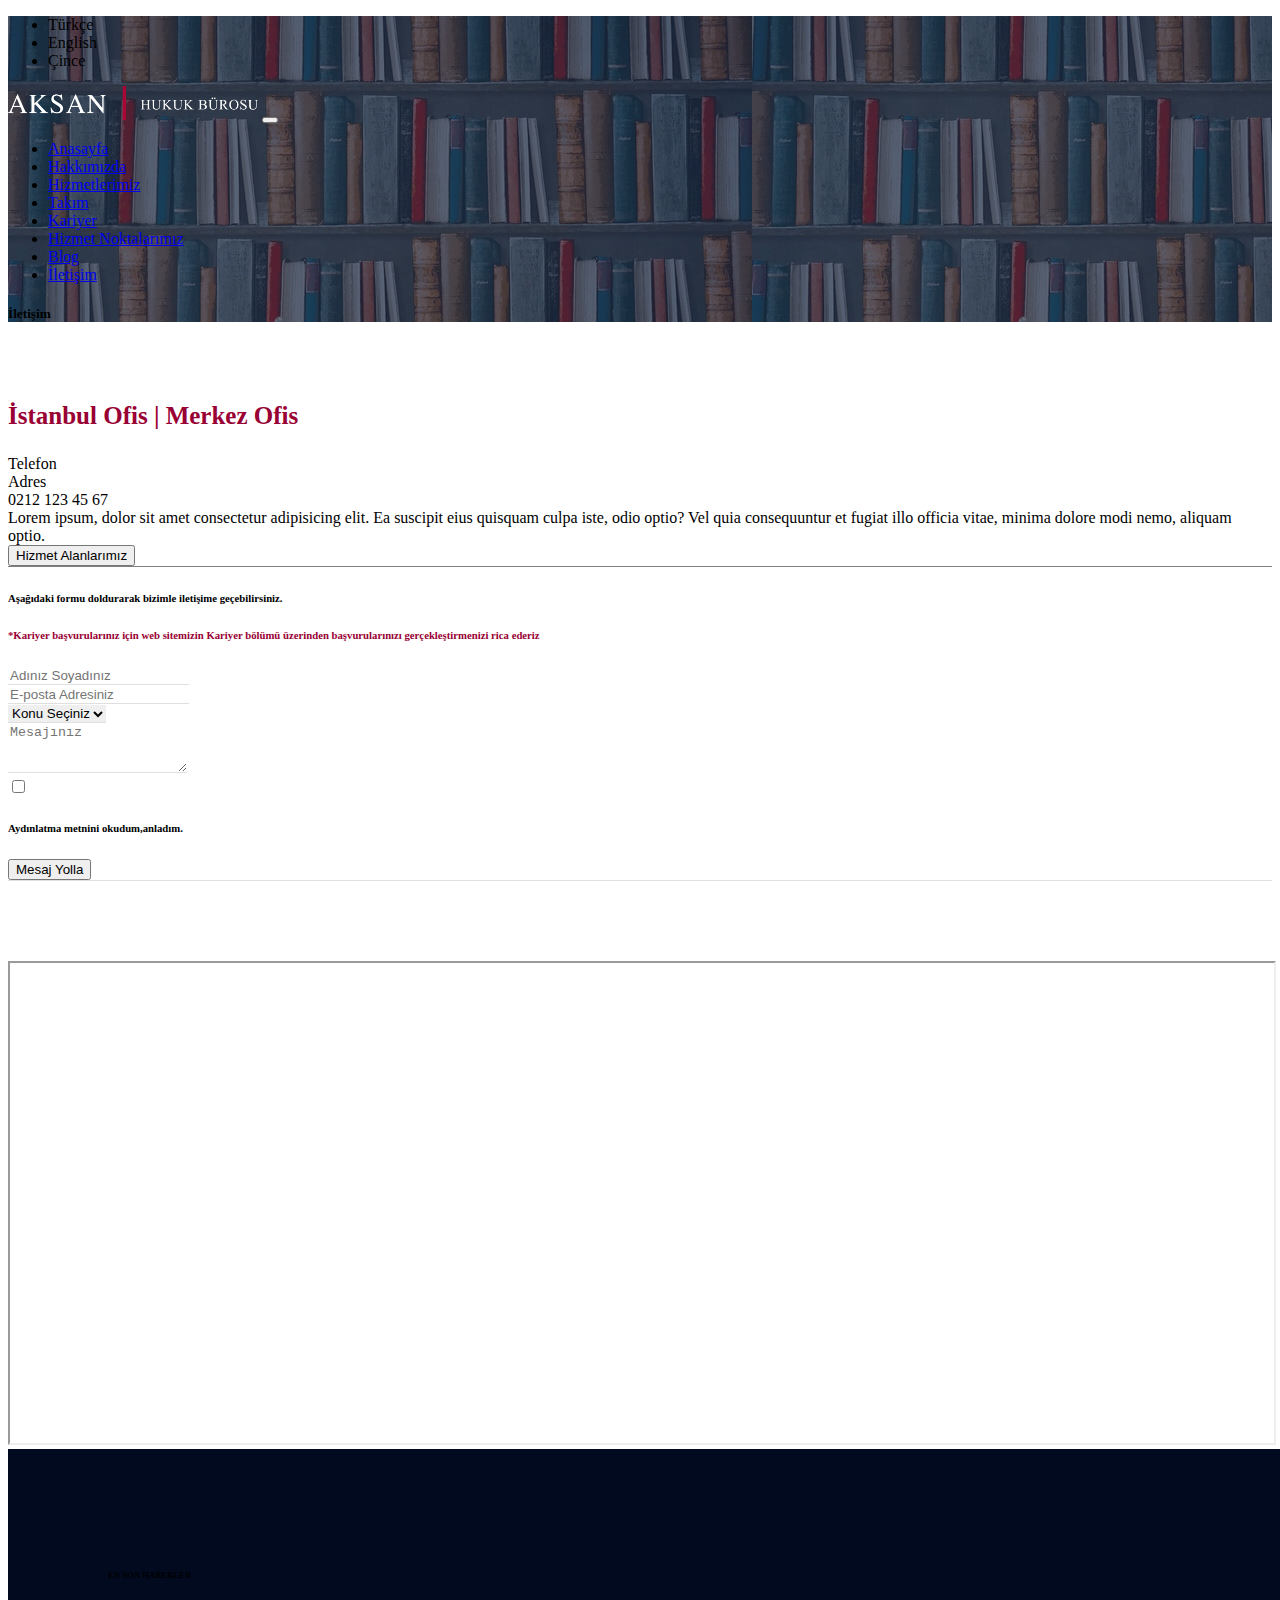
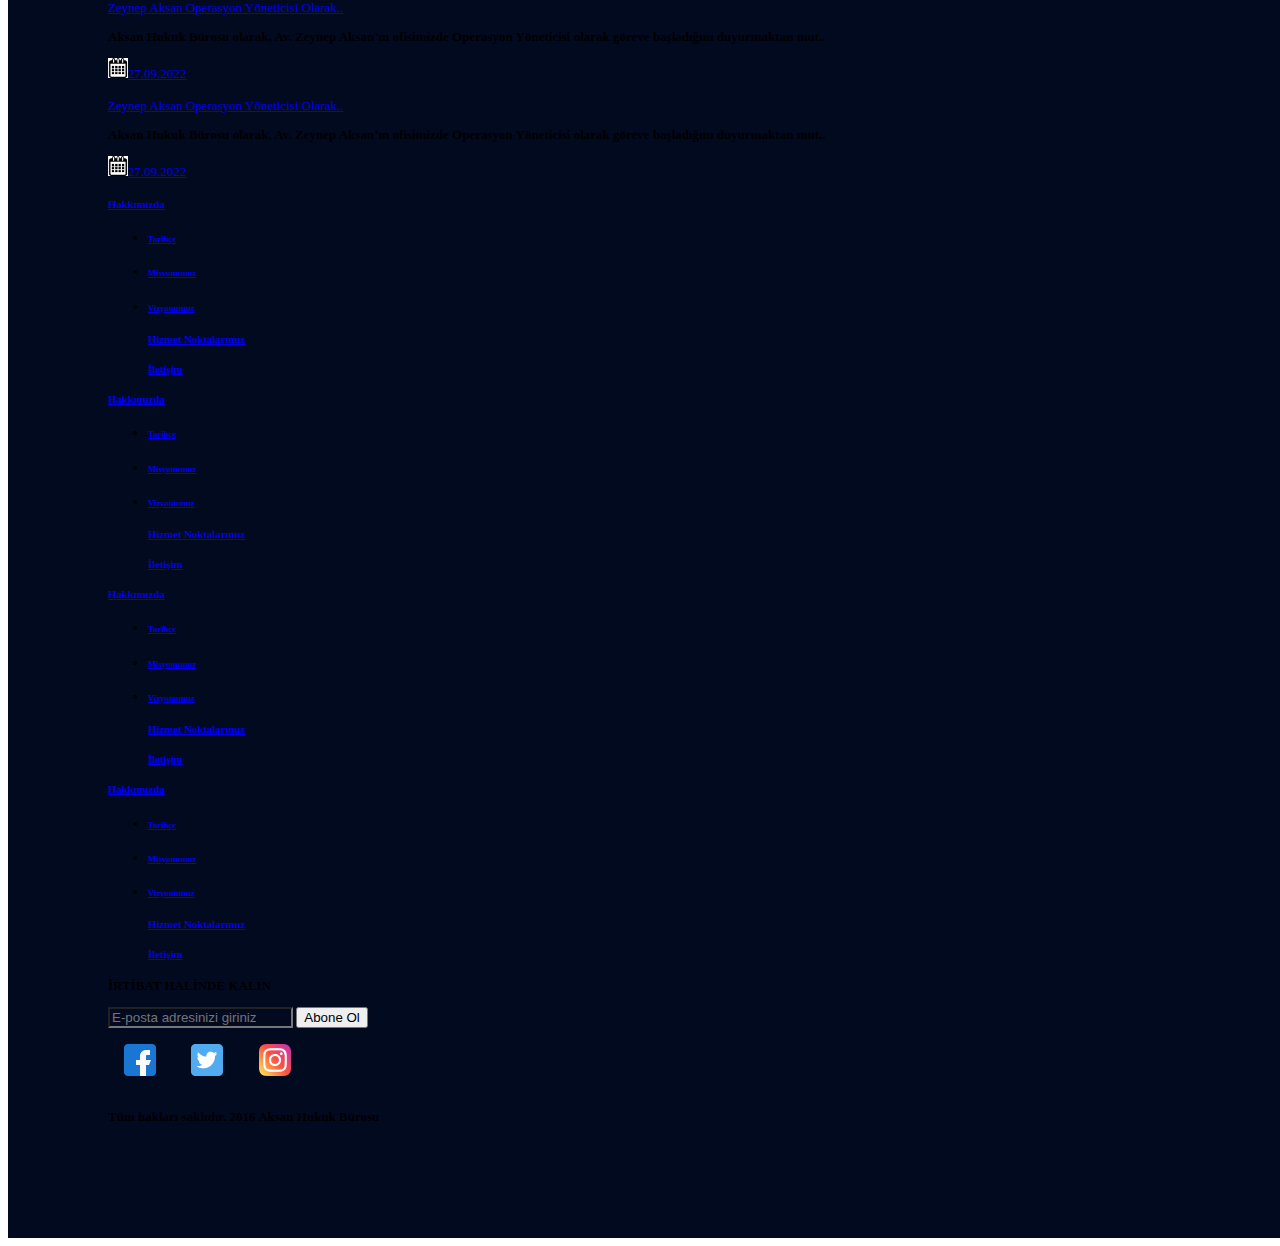
<file: iletişim.html>
<!DOCTYPE html>
<html lang="tr">
<head>
    <meta charset="UTF-8">
    <meta http-equiv="X-UA-Compatible" content="IE=edge">
    <meta name="viewport" content="width=device-width, initial-scale=1.0">
    <title>Document</title>
    <link href="https://cdn.jsdelivr.net/npm/bootstrap@5.3.0-alpha1/dist/css/bootstrap.min.css" rel="stylesheet" integrity="sha384-GLhlTQ8iRABdZLl6O3oVMWSktQOp6b7In1Zl3/Jr59b6EGGoI1aFkw7cmDA6j6gD" crossorigin="anonymous">
    <link rel="stylesheet" href="iletişim.css">
</head>
<body>
  <div class="header-navbar">
    
        <div class="container">
            <div class="row">
              <div class="col-md-md-12 mt-2">
        
                <ul class="list-unstyled text-decoration-none text-white text-end">
                  <li class="d-inline-block me-2">Türkçe</li>
                  <li class="d-inline-block me-2">English</li>
                  <li class="d-inline-block me-2">Çince</li>
                </ul>
              </div>
              
     
        
         

    </div>

  </div>   
  <nav class="navbar navbar-expand-lg navbar-dark">
    <div class="container">
    
      <a class="navbar-brand" href="#">
        <img width="250px" src="img/logo.png" alt=""></a>
      <button class="navbar-toggler" type="button" data-bs-toggle="collapse" data-bs-target="#navbarSupportedContent" aria-controls="navbarSupportedContent" aria-expanded="false" aria-label="Toggle navigation">
        <span class="navbar-toggler-icon"></span>
      </button>
      <div class="collapse navbar-collapse" id="navbarSupportedContent">
        <ul class="navbar-nav ms-auto mb-2 mb-lg-0">
          <li class="nav-item">
            <a class="nav-link active" aria-current="page" href="index.html">Anasayfa</a>
          </li>
          <li class="nav-item">
            <a class="nav-link" href="#">Hakkımızda</a>
          </li>
          <li class="nav-item">
            <a class="nav-link" href="#">Hizmetlerimiz</a>
          </li>
          <li class="nav-item">
            <a class="nav-link" href="index.html">Takım</a>
          </li>
          <li class="nav-item">
            <a class="nav-link" href="#">Kariyer</a>
          </li>
          <li class="nav-item">
            <a class="nav-link" href="#">Hizmet Noktalarımız</a>
          </li>
          <li class="nav-item">
            <a class="nav-link" href="blog.html">Blog</a>
          </li>
          <li class="nav-item">
            <a class="nav-link" href="iletişim.html">İletişim</a>
          </li>
         
        </ul>
      
      </div>
    </div>
  </nav>
  <div class="container my-5">
    <div class="row">
      <h5 class="text-white text-center">İletişim</h5>
    </div>
  </div>
  


  </div>
  <section class="section">
    <div class="container">
      <div class="row">
        <div class="col-md-6">
          <div class="row">
            <div class="col-md-12">
              <p class="adres text-center">İstanbul Ofis | Merkez Ofis</p>
            </div>
            <div class="row">
              <div class="col-3">
                 Telefon <br>
                 Adres
                
             
              </div>
              <div class="col-9 d-flex">
                
                0212 123 45 67 <br>
                Lorem ipsum, dolor sit amet consectetur adipisicing elit. Ea suscipit eius quisquam culpa iste, odio optio? Vel quia consequuntur et fugiat illo officia vitae, minima dolore modi nemo, aliquam optio.
             
              </div>

            </div>
            <div class="row mt-3 justify-content-center">
              <div class="col-md-4 text-center btn-hizmet ">
                <button type="button" class="btn" >Hizmet Alanlarımız</button>
                
              </div>
            </div>
            
          </div>
         
      
    
    
        </div>
        <div class="col-md-6">
        <h6> Aşağıdaki formu doldurarak bizimle iletişime geçebilirsiniz.</h6>
        <div class="basvuru">
          <h6>*Kariyer başvurularınız için web sitemizin Kariyer bölümü üzerinden başvurularınızı gerçekleştirmenizi rica ederiz</h6>
        </div>
        



          <div class="mb-3">
            <label for="exampleFormControlInput1" class="form-label"></label>
            <input type="text" class="form-control" id="exampleFormControlInput1" placeholder="Adınız Soyadınız">
          </div>
          
          <div class="mb-3">
            <label for="exampleFormControlInput1" class="form-label"></label>
            <input type="email" class="form-control" id="exampleFormControlInput1" placeholder="E-posta Adresiniz">
          </div>
          <select class="form-select" aria-label="Default select example">
            <option selected>Konu Seçiniz</option>
            <option value="1">Hak</option>
            <option value="2">Adalet</option>
            <option value="3">Kanun</option>
          </select>
          <div class="mb-3">
            <label for="exampleFormControlTextarea1" class="form-label"></label>
            <textarea class="form-control" id="exampleFormControlTextarea1" rows="3" placeholder="Mesajınız"></textarea>
          </div>
          <div class="form-check">
            <input class="form-check-input" type="checkbox" value="" id="flexCheckIndeterminate">
            <label class="form-check-label" for="flexCheckIndeterminate">
              <h6 class="text-decoration-underline ">Aydınlatma metnini okudum,anladım.</h6> 
            </label>
          </div>
          <div class="row">
            <div class="col-md-4">
              <div class="message  ">
                <button type="button" class="btn " >Mesaj Yolla</button>
    
              </div>


            </div>
          </div>
          
        

        </div>
      </div>
    </div>
    

  </section>
  
<footer>
    <div class="row">
      <div class="col-12">
        <iframe src="https://www.google.com/maps/d/u/0/embed?mid=1hEVyGlbC5aC4g1MBossu8zSj3ujn9dQ&ehbc=2E312F" width="100%" height="480"></iframe>
      </div>
    </div>  
</footer>
<div class="container-footer">
  <div class="row ">
    <div class="col-md-4  text-white">
      <h6 >EN SON HABERLER</h6>
      <a href="#" class="text-decoration-none text-white ">Zeynep Aksan Operasyon Yöneticisi Olarak.. </a>
      <p>Aksan Hukuk Bürosu olarak, Av. Zeynep Aksan’ın ofisimizde Operasyon Yöneticisi olarak göreve başladığını duyurmaktan mut..</p>


      <div class="tarih">
        <a href="#" class="text-decoration-none text-white">
          <img src="img/takvim.png" class="takvim mx-1 mb-2" alt="">27.09.2022         
        </a>
      </div>
      <br>
      <a href="#" class="text-decoration-none text-white ">Zeynep Aksan Operasyon Yöneticisi Olarak.. </a>
      <p>Aksan Hukuk Bürosu olarak, Av. Zeynep Aksan’ın ofisimizde Operasyon Yöneticisi olarak göreve başladığını duyurmaktan mut..</p>


      <div class="tarih">
        <a href="#" class="text-decoration-none text-white">
          <img src="img/takvim.png" class="takvim mx-1" alt="">27.09.2022         
        </a>
      </div>
    </div>
     
<div class="col-md-4 text-white ">
  <div class="row">
    <div class="col-md-6">
      <a href="#" class="text-decoration-none text-white bottom-hak" ><h5>Hakkımızda</h5></a>
      <ul class="list-unstyled">
        <li class=""><a href="#" class="text-white "> <h6>Tarihçe</h6></a></li>
        <li class=""><a href="#" class="text-white "> <h6>Misyonumuz</h6></a></li>
        <li class=""><a href="#" class="text-white "> <h6>Vizyonumuz</h6></a></li>
        <a href="#" class="text-decoration-none text-white bottom-hak" > <h5>Hizmet Noktalarımız</h5></a>
        <a href="#" class="text-decoration-none text-white bottom-hak" ><h5>İletişim</h5></a>
      </ul>
    </div>
    <div class="col-6">
    <a href="#" class="text-decoration-none text-white bottom-hak" ><h5>Hakkımızda</h5></a>
      <ul class="list-unstyled">
        <li class=""><a href="#" class="text-white "> <h6>Tarihçe</h6></a></li>
        <li class=""><a href="#" class="text-white "> <h6>Misyonumuz</h6></a></li>
        <li class=""><a href="#" class="text-white "> <h6>Vizyonumuz</h6></a></li>
        <a href="#" class="text-decoration-none text-white bottom-hak" > <h5>Hizmet Noktalarımız</h5></a>
        <a href="#" class="text-decoration-none text-white bottom-hak" ><h5>İletişim</h5></a>
      </ul>
    </div>
  </div>
</div>
<div class="col-md-4 text-white ">
  <div class="row">
    <div class="col-md-6">
      <a href="#" class="text-decoration-none text-white bottom-hak" ><h5>Hakkımızda</h5></a>
      <ul class="list-unstyled">
        <li class=""><a href="#" class="text-white "> <h6>Tarihçe</h6></a></li>
        <li class=""><a href="#" class="text-white "> <h6>Misyonumuz</h6></a></li>
        <li class=""><a href="#" class="text-white "> <h6>Vizyonumuz</h6></a></li>
        <a href="#" class="text-decoration-none text-white bottom-hak" > <h5>Hizmet Noktalarımız</h5></a>
        <a href="#" class="text-decoration-none text-white bottom-hak" ><h5>İletişim</h5></a>
      </ul>
    </div>
    <div class="col-6">
    <a href="#" class="text-decoration-none text-white bottom-hak" ><h5>Hakkımızda</h5></a>
      <ul class="list-unstyled">
        <li class=""><a href="#" class="text-white "> <h6>Tarihçe</h6></a></li>
        <li class=""><a href="#" class="text-white "> <h6>Misyonumuz</h6></a></li>
        <li class=""><a href="#" class="text-white "> <h6>Vizyonumuz</h6></a></li>
        <a href="#" class="text-decoration-none text-white bottom-hak" > <h5>Hizmet Noktalarımız</h5></a>
        <a href="#" class="text-decoration-none text-white bottom-hak" ><h5>İletişim</h5></a>
      </ul>
    </div>
  </div>
</div>
<div class="container-bottom mt-5">
  <div class="row"> 
    <div class="col-md-4 text-white">
      <p>İRTİBAT HALİNDE KALIN<p>
      <div class="input-group mb-3">
        <input type="email" class="form-mail " placeholder="E-posta adresinizi giriniz" aria-label="Recipient's username" aria-describedby="button-addon2">
        <button class="btn btn-outline-secondary" type="button" id="button-addon2">Abone Ol</button>

        
      </div>
      <a href="#"><img src="img/facebook.png" class="icon" alt=""></a>
      <a href="#"><img src="img/twitter.png" class="icon" alt=""></a>
      <a href="#"><img src="img/instagram (1).png" class="icon" alt=""></a>
    </div>
  </div>
  <div class="row justify-content-center">
    <div class="colmd-4 ">
      <p class="text-white justify-content-center">Tüm hakları saklıdır. 2016 Aksan Hukuk Bürosu</p>
    </div>
  </div>
  
</div>


   

</div>
</div>












<script src="https://cdn.jsdelivr.net/npm/bootstrap@5.3.0-alpha1/dist/js/bootstrap.bundle.min.js" integrity="sha384-w76AqPfDkMBDXo30jS1Sgez6pr3x5MlQ1ZAGC+nuZB+EYdgRZgiwxhTBTkF7CXvN" crossorigin="anonymous"></script>
</body>
</html>
</file>
<file: style.css>
ul{
    margin: 0 !important;
    padding: 0 !important;
}

input,select{
    width: 100%;
    border: none;
    border-bottom: 1px solid #dfdfdf;
    font-size: 11px;
    color: gray;
    font-weight: 700;
    padding: 20px;
    outline: none !important ;

}



img{
    max-width: 100%;
}

.header-navbar{
    width: 100%;
    background: linear-gradient(rgba(33,45,70,0.7), rgba(33,45,70,0.7)), url(img/topluluk.jpeg);

}


.takim{
    justify-content: center;
    
}
ul li a{
    text-decoration: none;
    font-weight: 600;
    color: black;
    
}
ul li a:hover{
    color: #990033;
}
.ara{
    color: gray;
    width: auto;
    border-bottom:1px solid gray;
   
}

.ara:hover{
    color: white;
    background-color: black;
}

.alfabe{
    color: #990033;
   
}

.container-footer{
    width: 100%;
  
    background-color: #020a20;
}

.left-bottom{
    margin-top: 1rem;
}
.takvim{
    width: 20px;
    background-color: white;
}
.form-control{
    background-color: #696d75;
    font-size: 25px;
    border-radius: 0;
    margin: 0;
    padding: .12px;
   font-weight: 500;
   font-size: small;
}
.form-control:hover {
border-color: none;
}  
  
   

.btn{
    border-radius: 0;
    font-weight: bold;
}
.icon{
    width: 2rem;
    display: inline-block;
    margin: 1rem;
}
.nav-link {
    color:#a1a1a1 ;
}
div div div ul li a{
    color: #a1a1a1;
    font-weight: 700;
}
@media screen  and (max-width:576px){
.container-footer{

    text-align: center;
   
}
.col-md-3{
    text-align: center;
}


}
</file>
<file: blog.css>
ul{
    margin: 0 !important;
    padding: 0 !important;
}

input,select{
    width: 100%;
    border: none;
    border-bottom: 1px solid #dfdfdf;
    font-size: 11px;
    color: gray;
    font-weight: 600;
}

img{
    max-width: 100%;
}

.header-navbar{
    width: 100%;
    background: linear-gradient(rgba(33,45,70,0.7), rgba(33,45,70,0.7)), url(img/topluluk.jpeg);

}   

.takim{
    justify-content: center;
    
}
ul li a{
    text-decoration: none;
    font-weight: 700;
    color: rgb(197, 180, 180);
    
    
}
ul li a:hover{
    color: #990033;
}
.gonder{
    color: gray;
   
}
button{
    margin-left: 100px;
    border: none;
    border-bottom: 1px solid #c90a0a;
    color: grey;
    font-weight: 300;
}
.alfabe{
    color: #990033;
}
.container-footer{
    width: 100%;
  
    background-color: #020a20;
}

.left-bottom{
    margin-top: 1rem;
}
.takvim{
    width: 20px;
    background-color: white;
}
.form-control{
    background-color: #020a20;
    font-size: 25px;
    border-radius: 0;
    margin: 0;
    padding: .12px;
}
.form-control:hover {
border-color: none;
}  
  
   

.btn{
    border-radius: 0;
    font-weight: bold;
}
.icon{
    width: 2rem;
    display: inline-block;
    margin: 1rem;
}
.search{
    color: #990033;
}
.tarih-yani{
    color: rgb(197, 180, 180);
    font-weight: 600;
}
.card{
    border: none;
}
.yazar{
    color: rgb(197, 180, 180);
    font-weight: 600;
}
@media screen  and (max-width:576px){
    .mobil-image{
        width: 100% !important;
    }
    .mobil-text, h6, input{
        font-size: 25px;
        text-align: center;
    }
 
    
    }
</file>
<file: iletişim.css>
.header-navbar{
    width: 100%;
  
    background: linear-gradient(rgba(33,45,70,0.7), rgba(33,45,70,0.7)), url(img/kitap.jpg);

}
 
p{
    font-weight: bold;
    
}
.section{
    margin-top: 80px;
    margin-bottom:80px;
}
.adres{
    color: #990033;
    font-size: 25px;
}
.hizmet{
    border: none;
    border-bottom: 1px solid #dfdfdf;
}
.basvuru{
    color: #990033;
}
.form-control{
    border: none;
    border-bottom: 1px solid #dfdfdf;
    border-radius: 0 ;
    /* background-color: #020a20 ; */
}
.form-select{
    border: none;
    border-bottom: 1px solid #dfdfdf;
    border-radius: 0 ;

}
.message{
    border-bottom: 1px solid #dfdfdf;
}
.icon{
    width: 2rem;
    display: inline-block;
    margin: 1rem;
}
.takvim{
    width: 20px;
    background-color: white;
}
.container-footer{
    width: 100%;
    padding: 100px;
    font-size: small;
    
    background-color: #020a20;
}
.form-mail{
    background-color: #020a20 
}
.btn-hizmet{
    border-bottom: 1px solid gray;
}
</file>
